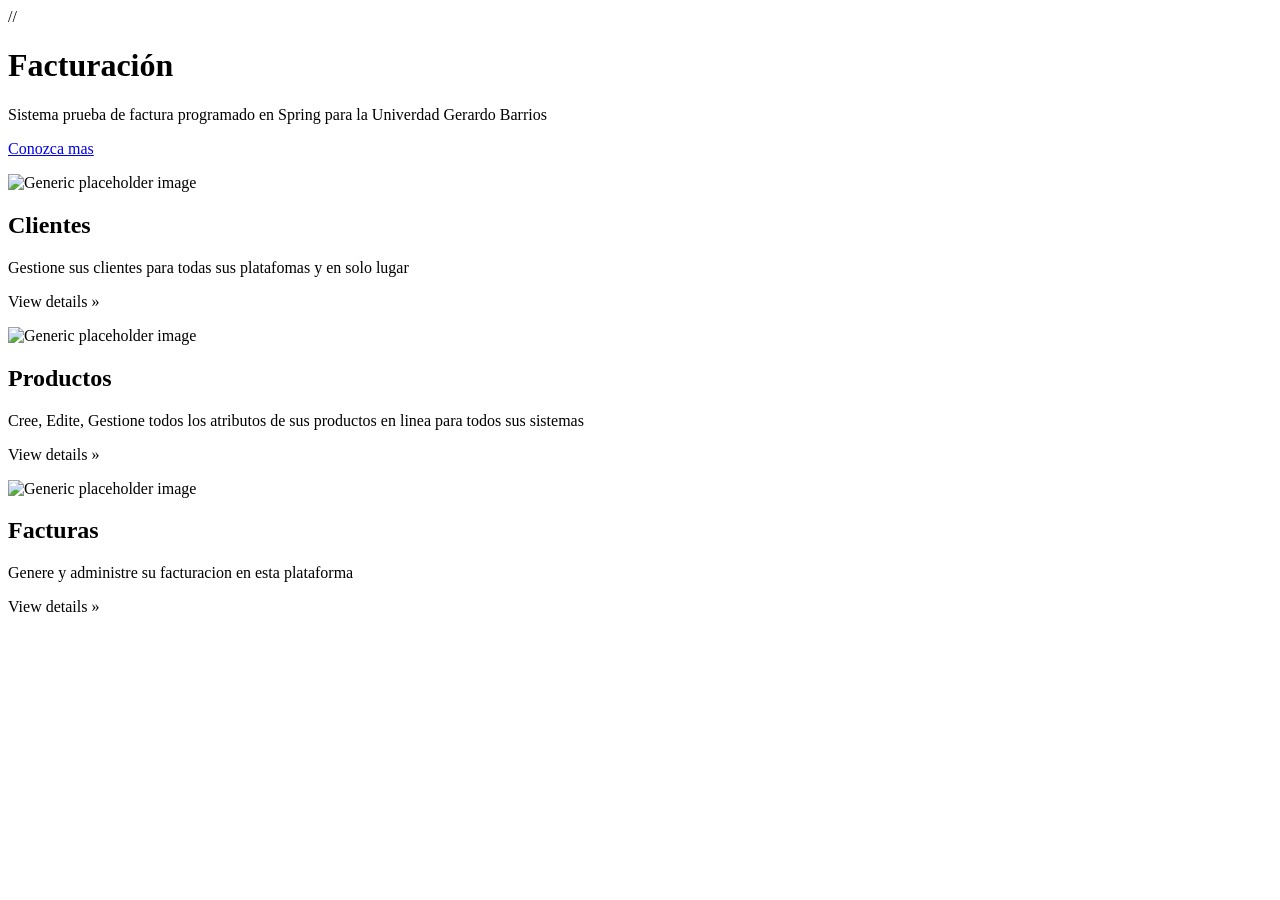
<file: src/main/resources/templates/index.html>
<!DOCTYPE html>
<html xmlns:th="http://www.thymeleaf.org">
//
<head th:replace="layouts/layout :: head"></head>
</head>
<body>
<header th:replace="layouts/layout::header"></header>
	<div class="container">




<main role="main" class="inner cover">
        <h1 class="cover-heading">Facturación</h1>
        <p class="lead">Sistema prueba de factura programado en Spring para la Univerdad Gerardo Barrios </p>
        <p class="lead">
          <a href="#" class="btn btn-lg btn-secondary">Conozca mas</a>
        </p>
      </main>



<div class="row">
          <div class="col-lg-4">
          	
            <img class="rounded-circle" th:src="@{/img/icono-manos.png}" alt="Generic placeholder image" width="140" height="140">
            <h2>Clientes</h2>
            <p>Gestione sus clientes para todas sus platafomas y en solo lugar </p>
            <p><a class="btn btn-secondary" th:href="@{/listar}" role="button">View details »</a></p>
          </div><!-- /.col-lg-4 -->
          <div class="col-lg-4">
            <img class="rounded-circle" th:src="@{/img/Productos.png}" alt="Generic placeholder image" width="140" height="140">
            <h2>Productos</h2>
            <p>Cree, Edite, Gestione todos los atributos de sus productos en linea para todos sus sistemas</p>
            <p><a class="btn btn-secondary" th:href="@{/products}" role="button">View details »</a></p>
          </div><!-- /.col-lg-4 -->
          <div class="col-lg-4">
            <img class="rounded-circle" th:src="@{/img/images.png}" alt="Generic placeholder image" width="140" height="140">
            <h2>Facturas</h2>
            <p>Genere y administre su facturacion en esta plataforma</p>
            <p><a class="btn btn-secondary" th:href="@{/invoices}" role="button">View details »</a></p>
          </div><!-- /.col-lg-4 -->
        </div>





<footer th:replace="layouts/layout::footer"></footer>
</body>
</html>
</file>
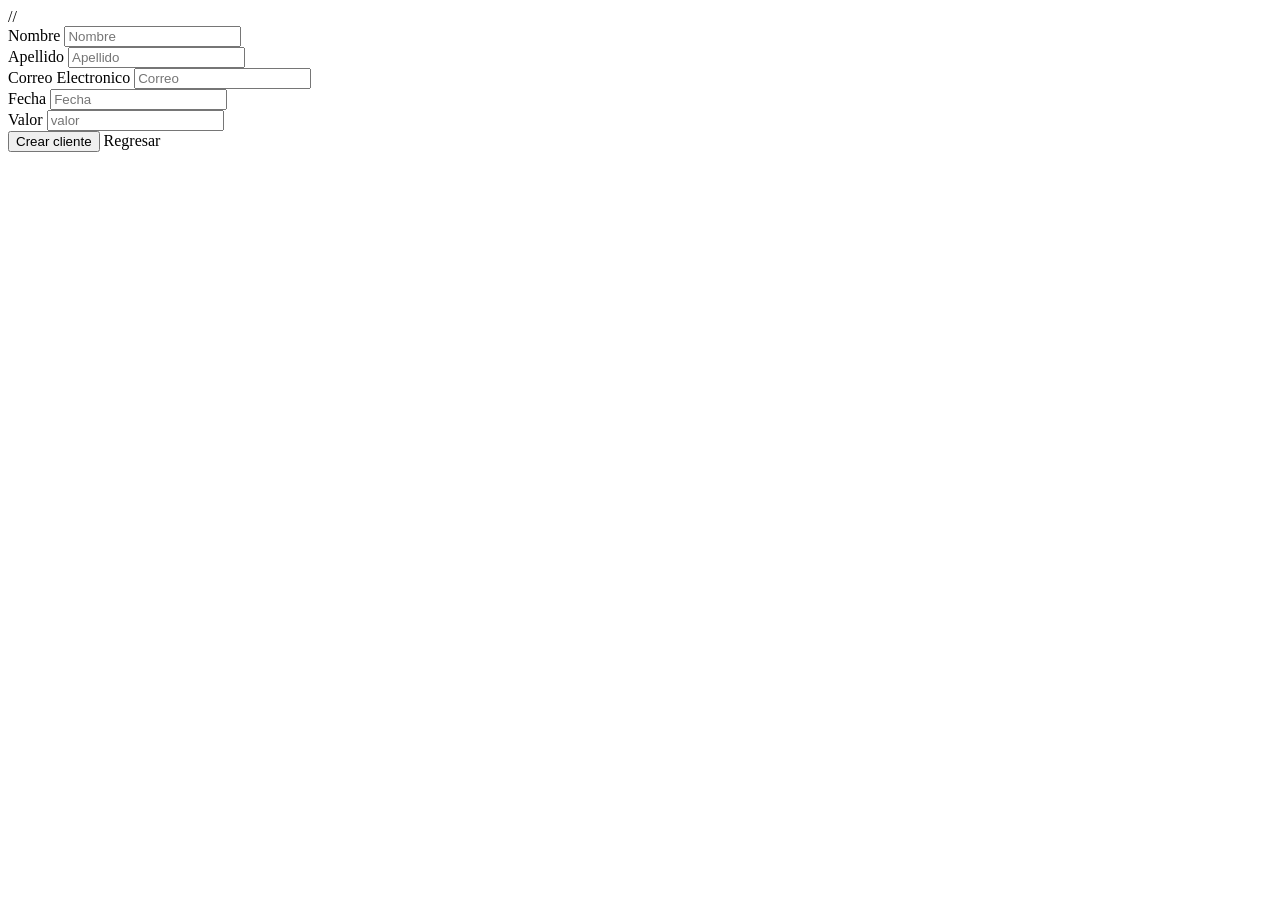
<file: src/main/resources/templates/form.html>
<!DOCTYPE html>
<html xmlns:th="http://www.thymeleaf.org">
//
<head th:replace="layouts/layout :: head"></head>
</head>
<body>
<header th:replace="layouts/layout::header"></header>
	<div class="container">


<form th:action="@{/form}" th:object="${customer}" method="post" >
	<div class="form-group">
    	<label for="firstName">Nombre</label>
    	<input type="text" class="form-control" id="firstName" placeholder="Nombre" th:field="*{firstName}"/>
    	<small th:if="${#fields.hasErrors('firstName')}" th:errors="*{firstName}" class="form-text text-danger"></small>
  	</div>
	<div class="form-group">
    	<label for="lastName">Apellido</label>
    	<input type="text" class="form-control" id="lastName" placeholder="Apellido" th:field="*{lastName}"/>
    	<small th:if="${#fields.hasErrors('lastName')}" th:errors="*{lastName}" class="form-text text-danger"></small>
  	</div>
	<div class="form-group">
    	<label for="email">Correo Electronico</label>
    	<input type="text" class="form-control" id="email" placeholder="Correo" th:field="*{email}"/>
    	<small th:if="${#fields.hasErrors('email')}" th:errors="*{email}" class="form-text text-danger"></small>
  	</div>
  	<div class="form-group">
    	<label for="createAt">Fecha</label>
    	<input type="text" class="form-control" id="createAt" placeholder="Fecha" th:field="*{createAt}"/>
    	<small th:if="${#fields.hasErrors('createAt')}" th:errors="*{createAt}" class="form-text text-danger"></small>
  	</div>
  	
  	<div class="form-group">
    	<label for="valor">Valor</label>
    	<input type="text" class="form-control" id="valor" placeholder="valor" th:field="*{valor}"/>
    	<small th:if="${#fields.hasErrors('valor')}" th:errors="*{valor}" class="form-text text-danger"></small>
  	</div>
  	
  	<input type="submit" value="Crear cliente" class="btn btn-primary"/>
  	<a th:href="@{/listar}" class="btn btn-secondary">Regresar</a>
	<input type="hidden" id="id" th:field="*{id}">
</form>


	</div>









<footer th:replace="layouts/layout::footer"></footer>
</body>
</html>
</file>
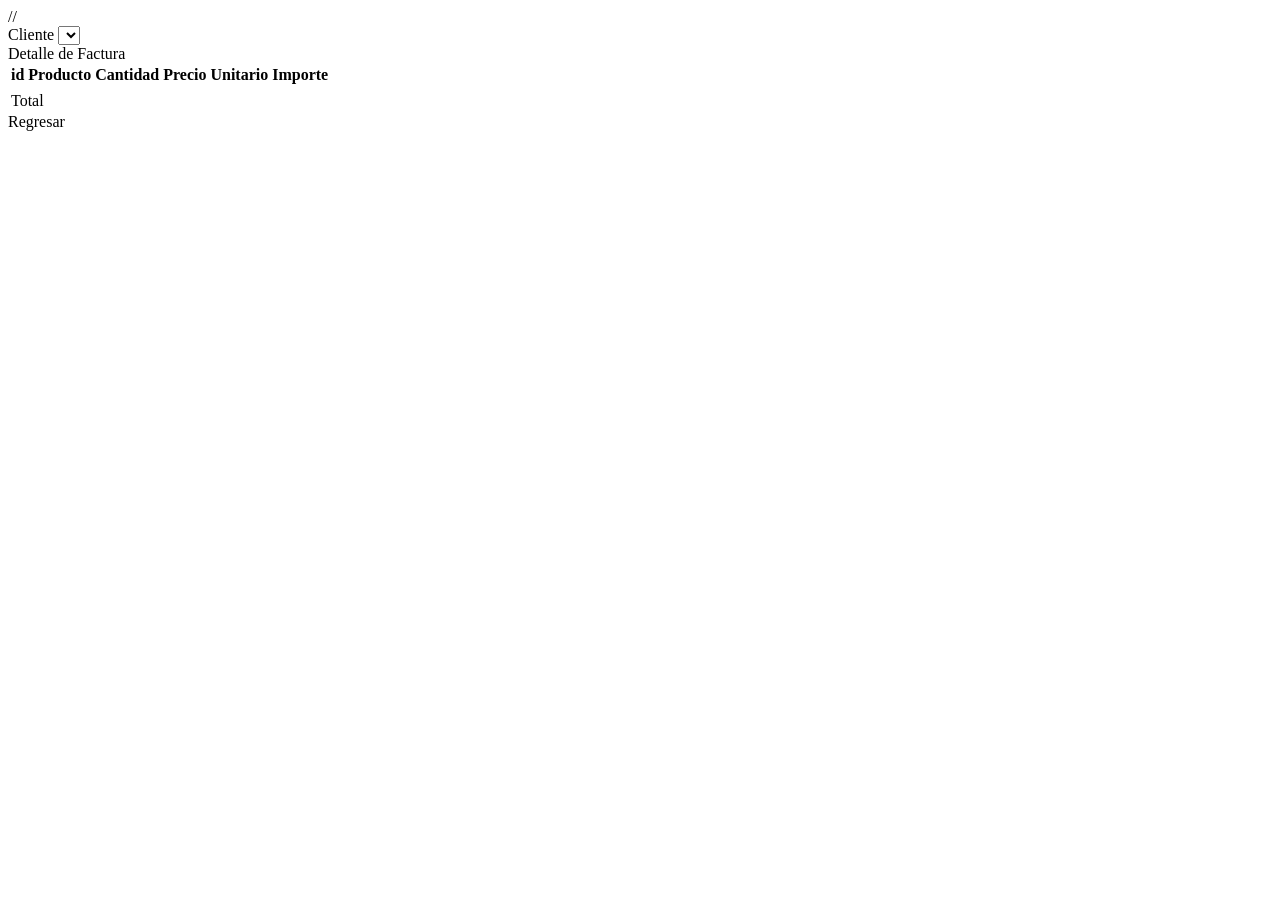
<file: src/main/resources/templates/invoice.html>
<!DOCTYPE html>
<html xmlns:th="http://www.thymeleaf.org">
//
<head th:replace="layouts/layout :: head"></head>
</head>
<body>
<header th:replace="layouts/layout::header"></header>
<div class="container">


	<div class="form-group blu-margin">
	<label for="name">Cliente</label>
    <select class="form-control" th:field="${invoice.customer.id}"  id="customerId">
    <!--option value="0" th:text="select operator" ></option-->
    <option th:each="customer : ${customers}" th:value="${customer.id}" th:text="${customer.firstName} + ' ' + ${customer.lastName}"></option>
    </select>
	</div>
	
	
	<div>
	<div>Detalle de Factura</div>
	
	<table class="table">
 <thead>
  <tr>
     <th scope="col">id</th>
     <th scope="col">Producto</th>
     <th scope="col">Cantidad</th>     
     <th scope="col">Precio Unitario</th>
     <th scope="col">Importe</th>
  </tr>
 </thead>
 <tbody>
  <tr th:each="detail: ${invoice.invoiceDetails}">     
     <td th:text="${detail.id}"/>
     <td th:text="${detail.product.name}" />     
     <td th:text="${detail.quantity}" />     
     <td th:text="${detail.product.price}" />
     <td th:text="${detail.product.price} * ${detail.quantity}" />     
  </tr>
 </tbody>
 <tfoot>
 	<tr>
 	<td colspan="4" style="text-aling:right">Total</td>
 	<td th:text="${invoice.total}"></td>
 	
 	</tr>
 
 </tfoot>
</table>
	</div>








<a th:href="@{/invoices}" class="btn btn-secondary">Regresar</a>
<footer th:replace="layouts/layout::footer"></footer>
</body>
</html>
</file>
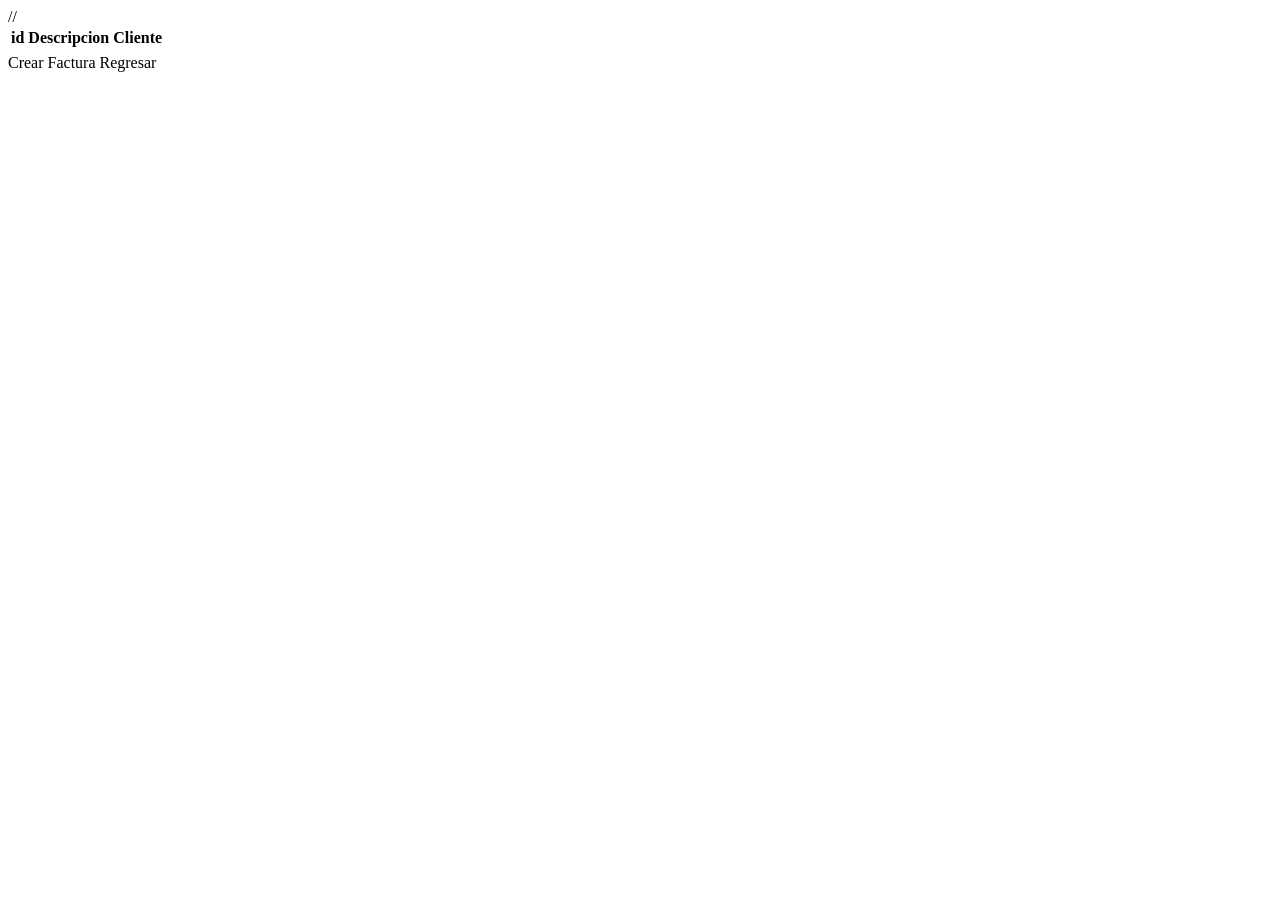
<file: src/main/resources/templates/invoices.html>
<!DOCTYPE html>
<html xmlns:th="http://www.thymeleaf.org">
//
<head th:replace="layouts/layout :: head"></head>
</head>
<body>
<header th:replace="layouts/layout::header"></header>
<div class="container">
	<table class="table">
 <thead>
  <tr>
     <th scope="col">id</th>
     <th scope="col">Descripcion</th>
     <th scope="col">Cliente</th>     
   
  </tr>
 </thead>
 <tbody>
 
  <tr th:each="invoice: ${invoices}">     
     <td th:text="${invoice.id}"/>
     <td th:text="${invoice.description}" />
     <td th:text="${invoice.customer.firstName}  + ' ' +  ${invoice.customer.lastName}" />
         
     <td th:text="${invoice.createAt}" />
     <td> <a th:href="@{/invoice/} + ${invoice.id}" th:text="'Ver'" 
             class="btn btn-primary btn-xs" ></a></td>
     
  </tr>
 </tbody>
</table>
</div>

<a th:href="@{/invoice}" class="btn btn-primary">Crear Factura</a>
<a th:href="@{/}" class="btn btn-secondary">Regresar</a> 

<footer th:replace="layouts/layout::footer"></footer>
</body>
</html>
</file>
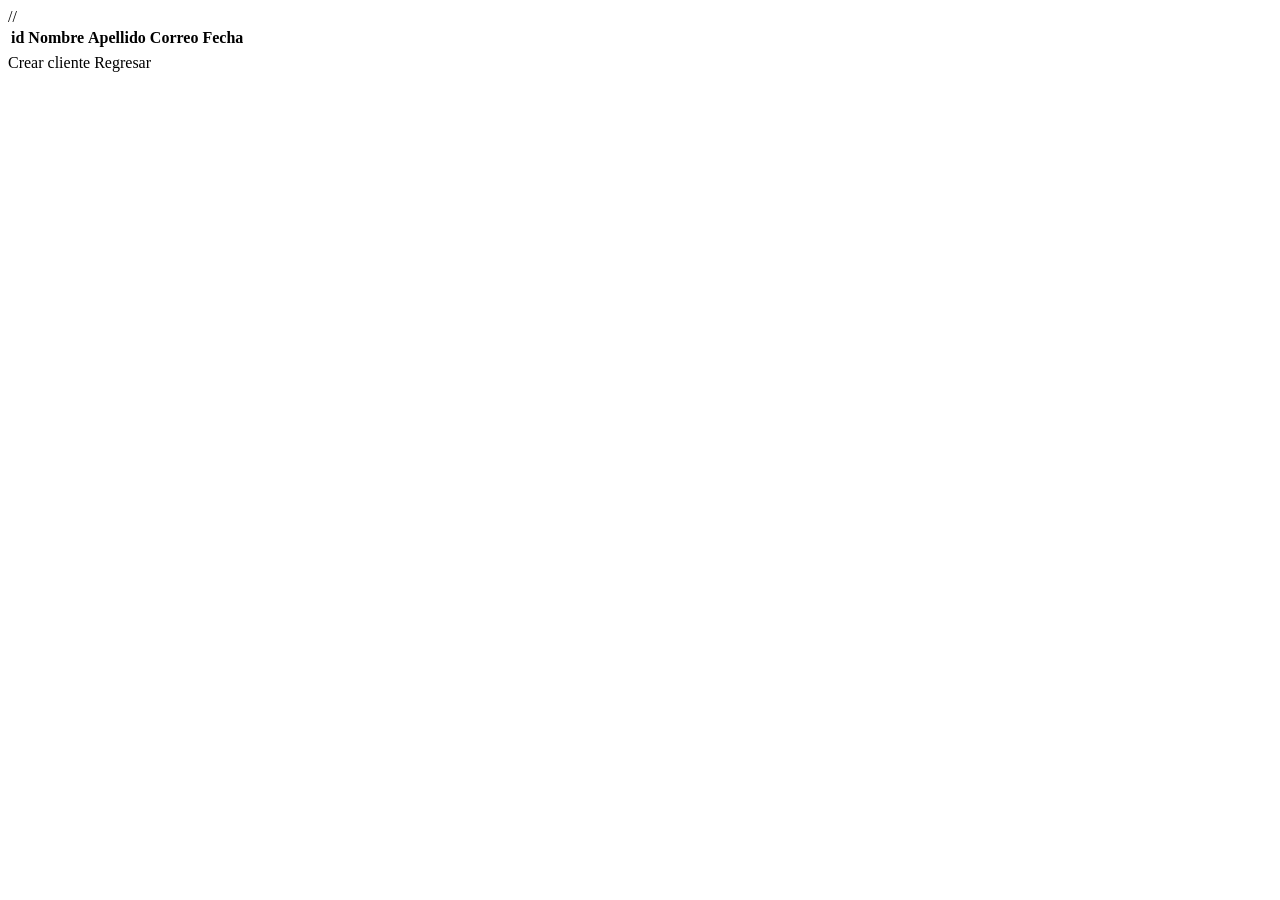
<file: src/main/resources/templates/listar.html>
<!DOCTYPE html>
<html xmlns:th="http://www.thymeleaf.org">
//
<head th:replace="layouts/layout :: head"></head>
</head>
<body>
<header th:replace="layouts/layout::header"></header>
<div class="container">
	<table class="table">
 <thead>
  <tr>
     <th scope="col">id</th>
     <th scope="col">Nombre</th>
     <th scope="col">Apellido</th>
     <th scope="col">Correo</th>
     <th scope="col">Fecha</th>
  </tr>
 </thead>
 <tbody>
 
  <tr th:each="customer: ${customers}">     
     <td th:text="${customer.id}"/>
     <td th:text="${customer.firstName}" />
     <td th:text="${customer.lastName}" />
     <td th:text="${customer.email}" />
     <td th:text="${customer.createAt}" />
     <td> <a th:href="@{/form/} + ${customer.id}" th:text="'Editar'" 
             class="btn btn-primary btn-xs" ></a></td>
     <td> <a th:href="@{/eliminar/} + ${customer.id}" th:text="'Eliminar'" 
             class="btn btn-danger btn-xs" 
             onclick="return confirm('Estas seguro?')" ></a></td>
  </tr>
 </tbody>
</table>
</div>

<a th:href="@{/form}" class="btn btn-primary">Crear cliente</a>
<a th:href="@{/}" class="btn btn-secondary">Regresar</a>
<footer th:replace="layouts/layout::footer"></footer>
</body>
</html>
</file>
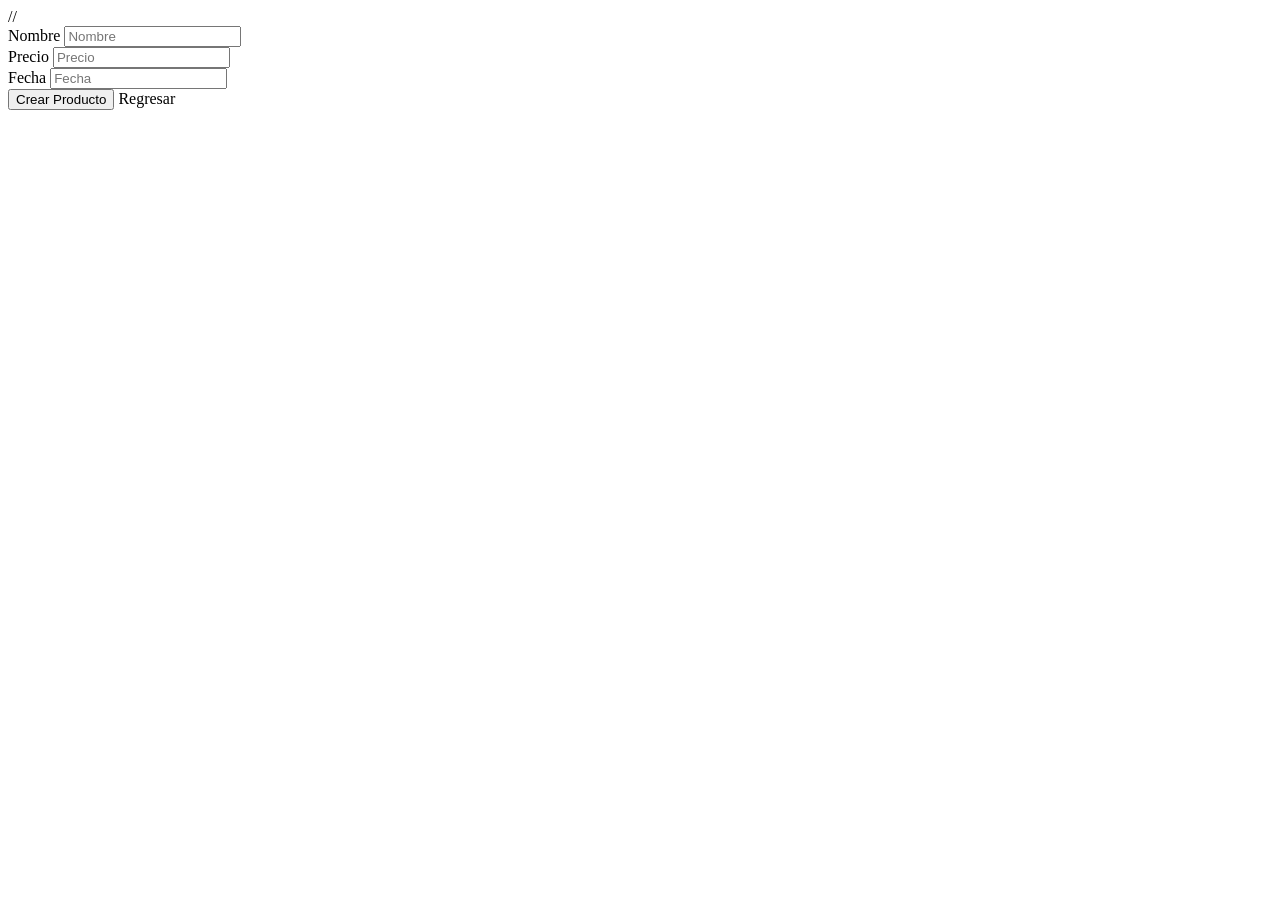
<file: src/main/resources/templates/product.html>
<!DOCTYPE html>
<html xmlns:th="http://www.thymeleaf.org">
//
<head th:replace="layouts/layout :: head"></head>
</head>
<body>
<header th:replace="layouts/layout::header"></header>
<div class="container">
	
	<form th:action="@{/product}" th:object="${product}" method="post" >
	<div class="form-group">
    	<label for="name">Nombre</label>
    	<input type="text" class="form-control" id="name" placeholder="Nombre" th:field="*{name}"/>
    	<small th:if="${#fields.hasErrors('name')}" th:errors="*{name}" class="form-text text-danger"></small>
  	</div>
	<div class="form-group">
    	<label for="price">Precio</label>
    	<input type="text" class="form-control" id="price" placeholder="Precio" th:field="*{price}"/>
    	<small th:if="${#fields.hasErrors('price')}" th:errors="*{price}" class="form-text text-danger"></small>
  	</div>
	
  	<div class="form-group">
    	<label for="createAt">Fecha</label>
    	<input type="text" class="form-control" id="createAt" placeholder="Fecha" th:field="*{createAt}"/>
    	<small th:if="${#fields.hasErrors('createAt')}" th:errors="*{createAt}" class="form-text text-danger"></small>
  	</div>
  	
  	
  	<input type="submit" value="Crear Producto"  class="btn btn-primary"/>
  	<a th:href="@{/products}" class="btn btn-secondary">Regresar</a>  	
	<input type="hidden" id="id" th:field="*{id}">
</form>
	
	
<footer th:replace="layouts/layout::footer"></footer>
</body>
</html>
</file>
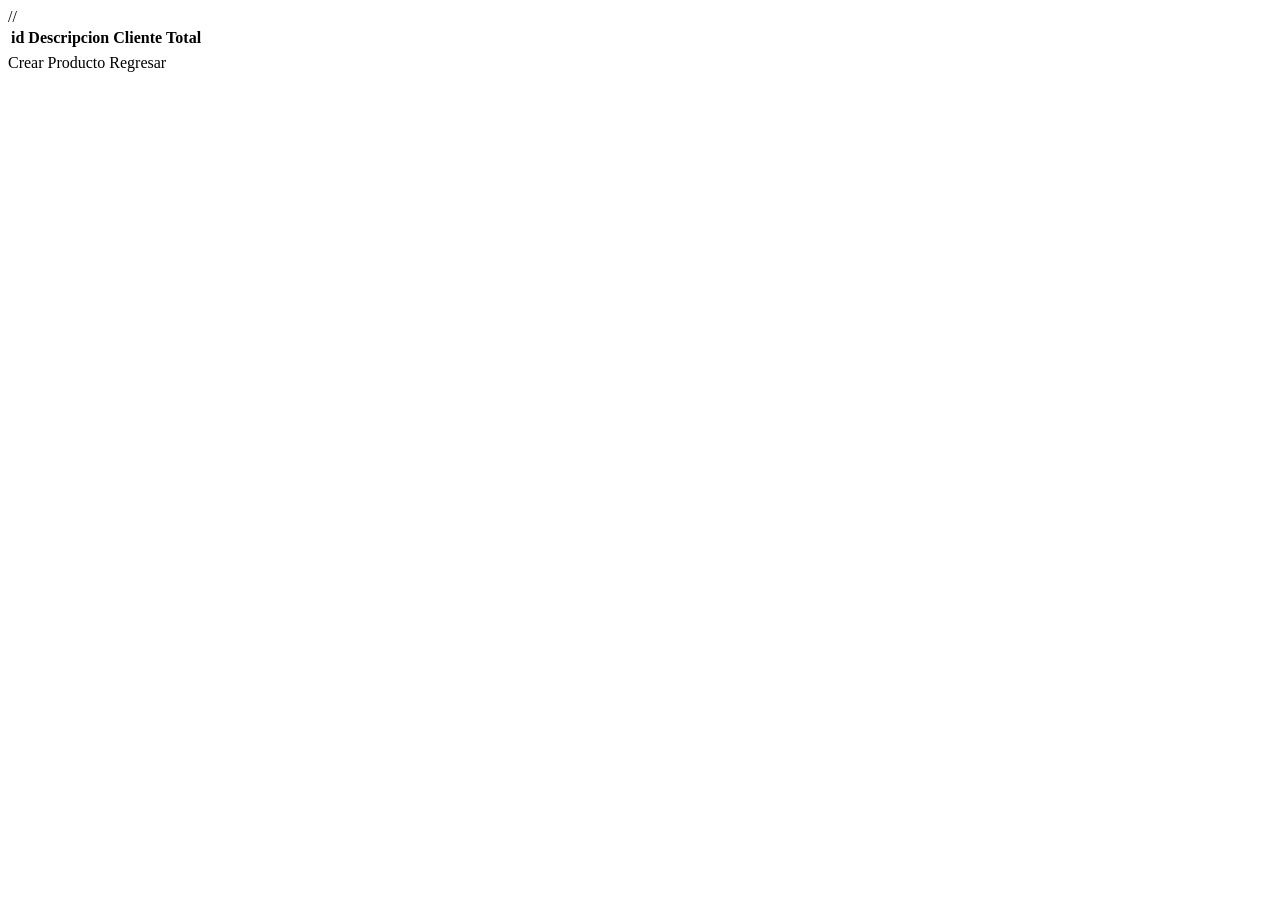
<file: src/main/resources/templates/products.html>
<!DOCTYPE html>
<html xmlns:th="http://www.thymeleaf.org">
//
<head th:replace="layouts/layout :: head"></head>
</head>
<body>
<header th:replace="layouts/layout::header"></header>
<div class="container">
	<table class="table">
 <thead>
  <tr>
     <th scope="col">id</th>
     <th scope="col">Descripcion</th>
     <th scope="col">Cliente</th>     
     <th scope="col">Total</th>
  </tr>
 </thead>
 <tbody>
 
  <tr th:each="product: ${products}">     
     <td th:text="${product.id}"/>
     <td th:text="${product.name}" />
     <td th:text="${product.price}" />     
     <td th:text="${product.createAt}" />
     <td> <a th:href="@{/product/} + ${product.id}" th:text="'Editar'" 
             class="btn btn-primary btn-xs" ></a></td>
     <td> <a th:href="@{/remove/} + ${product.id}" th:text="'Eliminar'" 
             class="btn btn-danger btn-xs" 
             onclick="return confirm('Estas seguro?')" ></a></td>
  </tr>
 </tbody>
</table>
</div>

<a th:href="@{/product}" class="btn btn-primary">Crear Producto</a>
<a th:href="@{/}" class="btn btn-secondary">Regresar</a>
<footer th:replace="layouts/layout::footer"></footer>
</body>
</html>
</file>
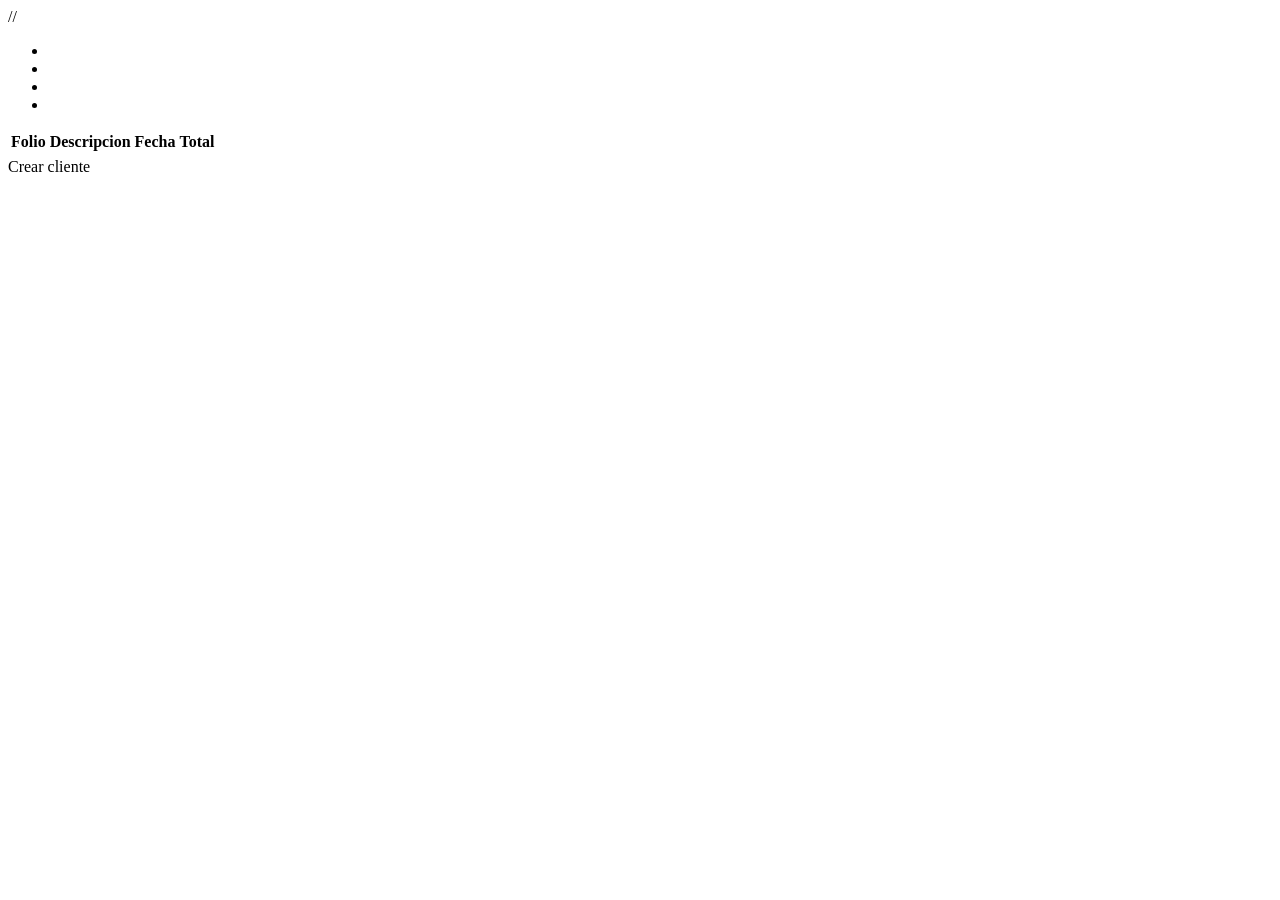
<file: src/main/resources/templates/ver.html>
<!DOCTYPE html>
<html xmlns:th="http://www.thymeleaf.org">
//
<head>
<meta charset="UTF-8" />
<title>Venta de Boletos</title>
<link rel="stylesheet" th:href="@{/css/bootstrap.min.css}" />
</head>
<body>
	<div class="container">
	
	<ul class="list-group">
					<li class="list-group-item active" th:text="${customer.firstName}"></li>
					<li class="list-group-item" th:text="${customer.lastName}"></li>
					<li class="list-group-item" th:text="${customer.email}"></li>
					<li class="list-group-item" th:text="${customer.createAt}"></li>
				</ul>
	
	
		<div th:if="${#lists.isEmpty(customer.invoices)}" class="alert alert-info my-4" th:text="'No hay facturas asignadas para el cliente' + ${customer.firstName} + '  '"></div>
	
		<table th:if="${not #lists.isEmpty(customer.invoices)}" class="table table-bordered table-striped my-h">
			<thead>
				<tr>
					<th scope="col">Folio</th>
					<th scope="col">Descripcion</th>
					<th scope="col">Fecha</th>
					<th scope="col">Total</th>
				</tr>
			</thead>
			<!--tfoot>
  <tr>
     <td>Sum</td>
     <td>$180</td>
  </tr>
 </tfoot-->
			<tbody>
				<tr th:each="invoice: ${customer.invoices}">
					<td th:text="${invoice.id}" />
					<td th:text="${invoice.description}" />
					<td th:text="${invoice.createAt}" />
					<td th:text="${invoice.total}" />

				</tr>
			</tbody>
		</table>
	</div>

	<a th:href="@{/form}">Crear cliente</a>


	<!-- <td><a th:href="@{/form/} + ${customer.id}" th:text="'Editar'"
						class="btn btn-primary btn-xs"></a></td>
					<td><a th:href="@{/eliminar/} + ${customer.id}"
						th:text="'Eliminar'" class="btn btn-danger btn-xs"
						onclick="return confirm('Estas seguro?')"></a></td> -->


</body>
</html>
</file>
